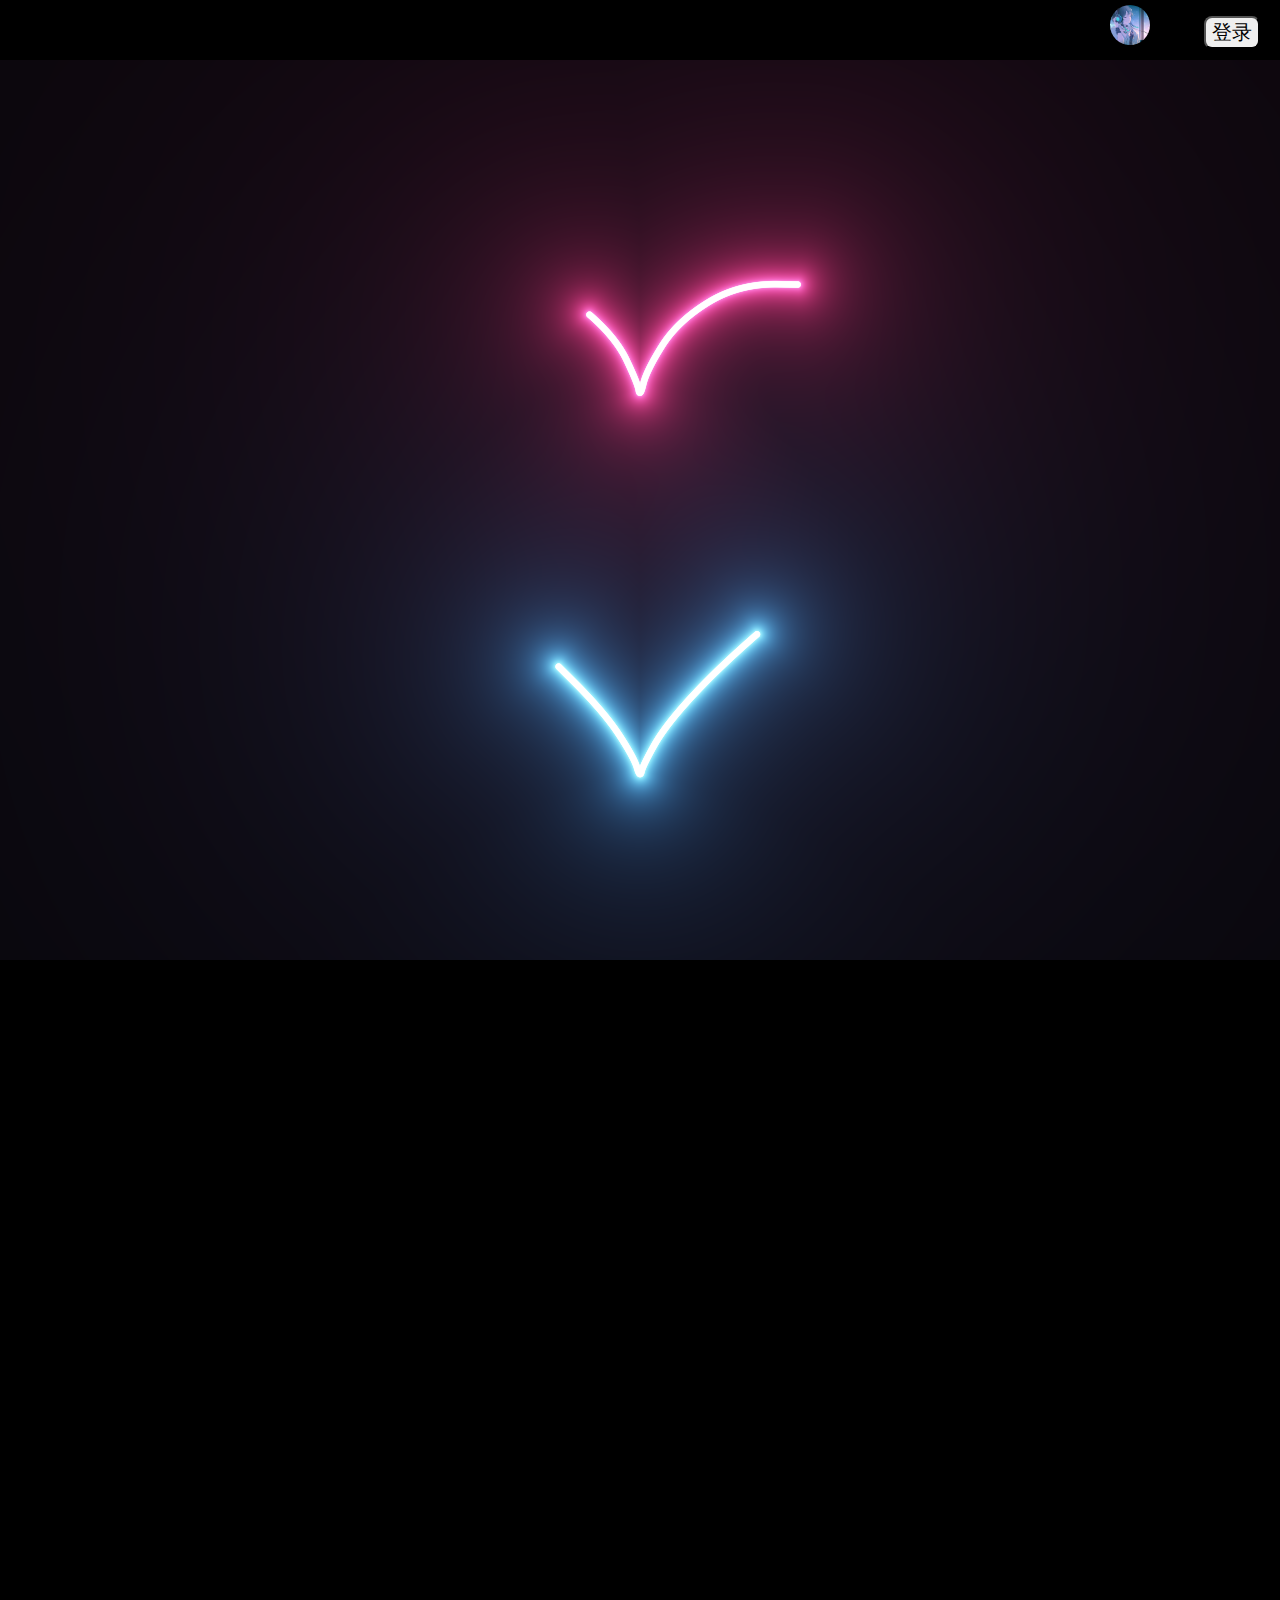
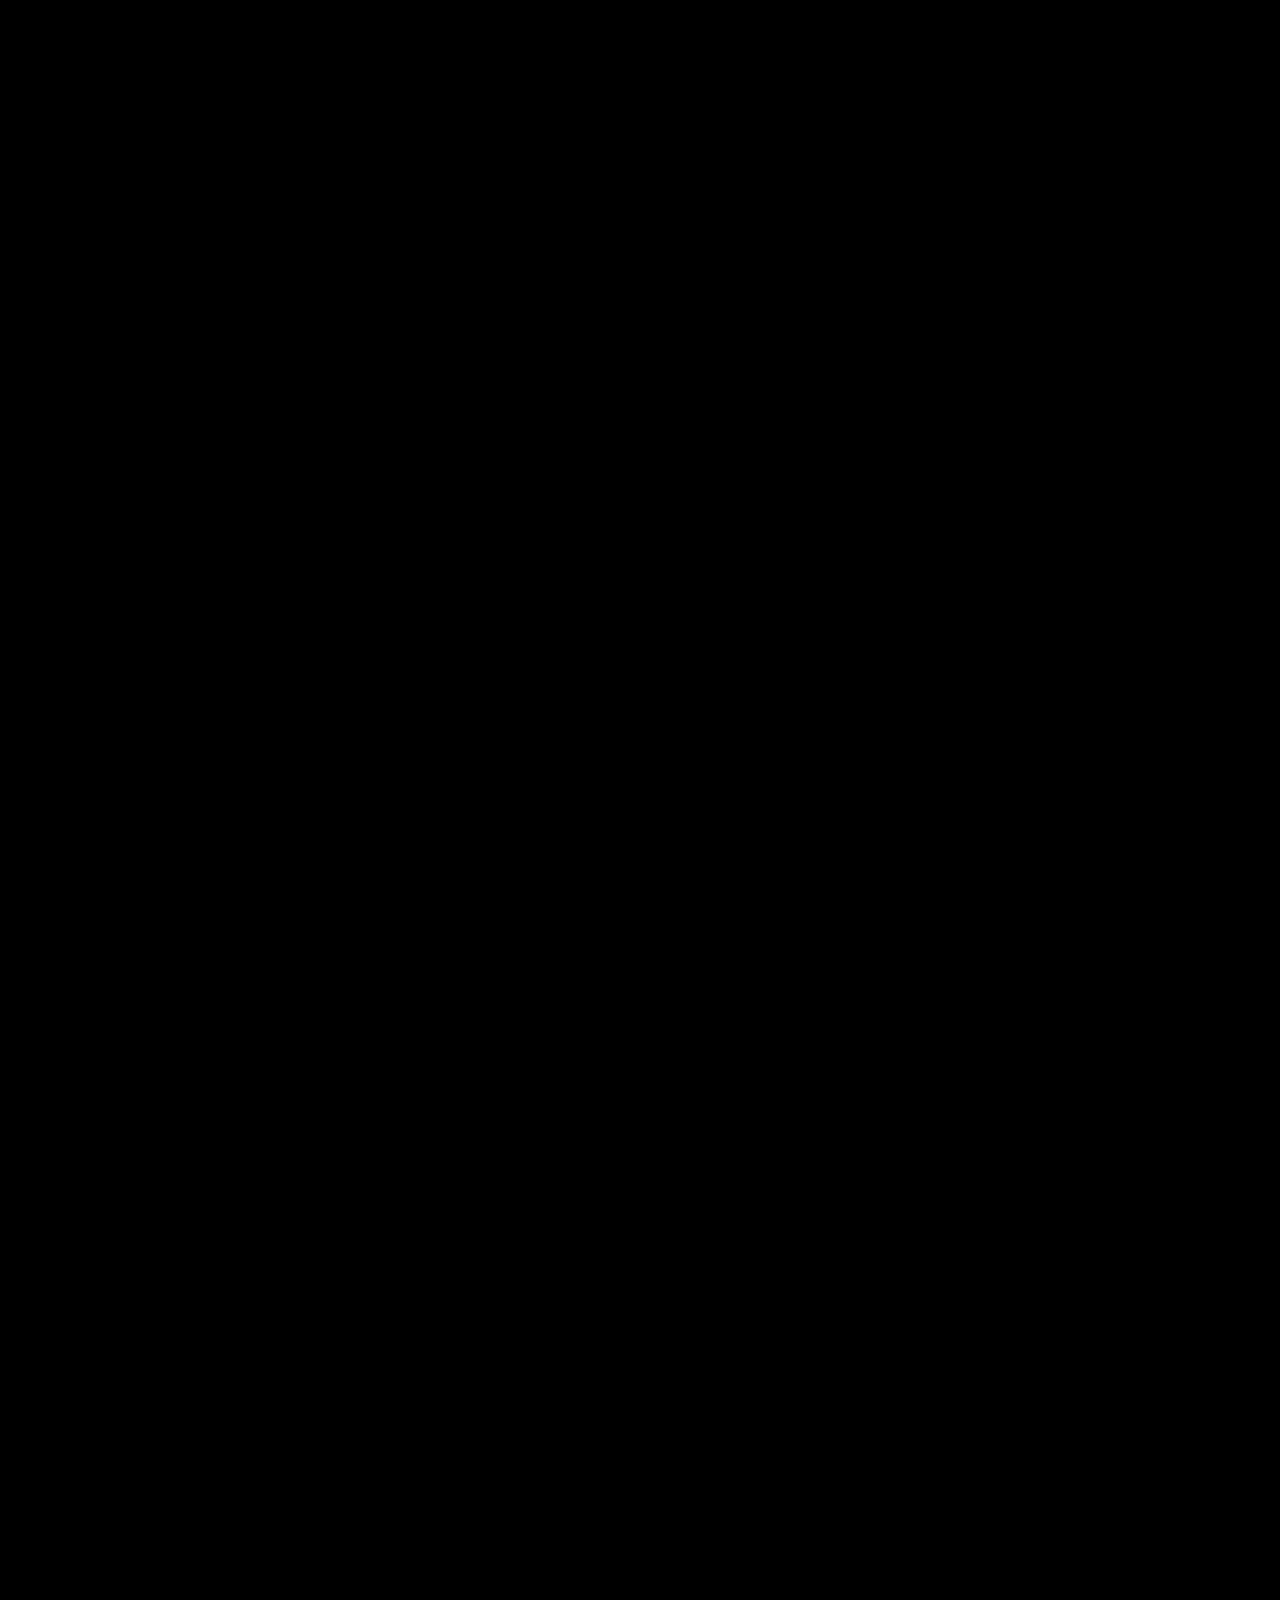
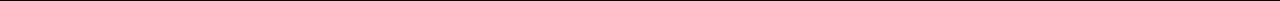
<file: home page.html>
<!DOCTYPE html>
<html>
	<head>
		<meta charset="utf-8">
		<title>欢迎你哦，嘻嘻(●'◡'●)</title>
		<link href="img/title.ico" rel="shortcut icon"/>
		<link rel="stylesheet" href="style1.css" />
		<style type="text/css">
					html{
						position: relative;
					}
					.top1{
						position: absolute;
						top: 0px;
						left: 200px;
						padding: 20px;
						font-family: "华文新魏";
						font-size: 30px;
					}
					.top2{
						position: absolute;
						top: 0px;
						left: 400px;
						padding: 20px;
						font-family: "华文新魏";
						font-size: 30px;
					}
					.top3{
						position: absolute;
						top: 0px;
						left: 600px;
						padding: 20px;
						font-family: "华文新魏";
						font-size: 30px;
					}
					.top4{
						position: absolute;
						top: 0px;
						left: 800px;
						padding: 20px;
						font-family: "华文新魏";
						font-size: 30px;
					}
					a{
						text-decoration: none;
						color: black;
					}
					a:hover{
						text-decoration: none;
						color:  orange;
					}
					a:active{
						text-decoration: line-through;
						color: cadetblue;
					}
					.top-right{
							position: absolute;
							top: 0px;
							right: 160px;
							padding: 20px;
							font-family: "华文新魏";
							font-size: 20px;
					}
					.top img{
						width: 40px;
						height: 40px;
						border-radius: 25px;
						position: absolute;
						top: 5px;
						right: 130px;
					}
					.top-right1{
							position: absolute;
							top: -4px;
							right: 0px;
							padding: 20px;
					}
					.top-right1 input{
						font-family: "华文新魏";
						font-size: 20px;
						border-radius: 8px;
					}
					.main-left{
									position: absolute;
									top: 60px;
									left: 0;
									background-repeat: no-repeat;
									background-size: cover;
									background-attachment: fixed;
									width: 1519px;
									height: 3141px;
					}
					</style>
	</head>
	<body>
	<div class="top">
				<a class="top1" href="index.html">起点</a>
				<a class="top2" href="work.html">苦海无涯</a>
				<a class="top3" href="life.html">第一次尝试</a>
				<a class="top4" href="message board.html">人生良言</a>
				<span class="top-right">小虎</span>
				<img src="img/头像.jpg" title="头像" alt="头像" />
				<span class="top-right1"><input type="submit" value="登录"></span>
			</div>
	<div class="main-left">
		
		    <canvas id="canvas" width="1400" height="600"></canvas>
		    <!-- js部分 -->
		    <script src="script.js"></script>
		
		
		
	</div>
			
		
	</body>
</html>
</file>
<file: style1.css>
body {
    background-color: #000;
    margin: 0;
    overflow: hidden;
    background-repeat: no-repeat;
}
</file>
